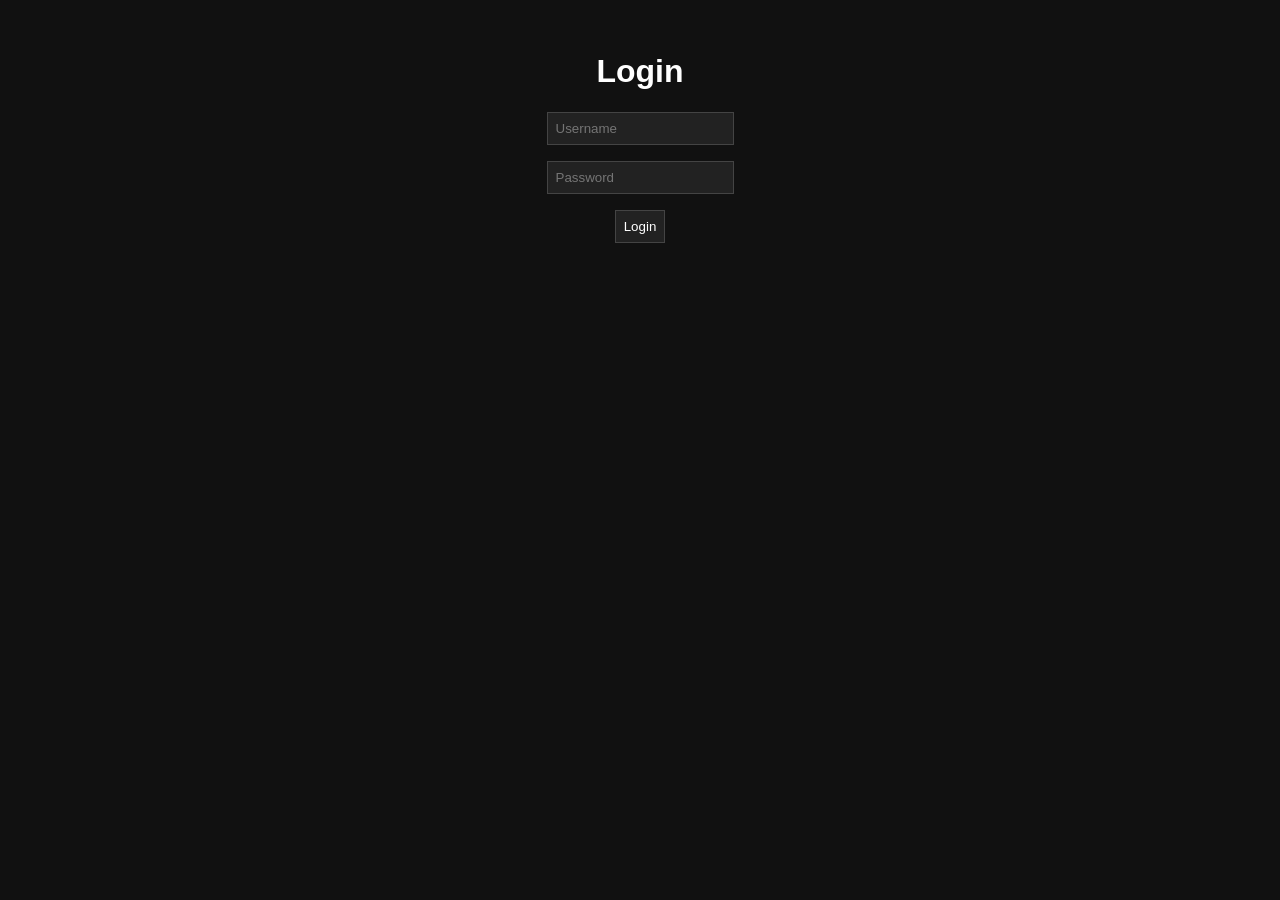
<file: index.html>
<!-- login.html -->
<!DOCTYPE html>
<html lang="en">
<head>
  <meta charset="UTF-8" />
  <meta name="viewport" content="width=device-width, initial-scale=1.0" />
  <title>Login</title>
  <link rel="stylesheet" href="style.css" />
</head>
<body class="login-page">
  <div class="container">
    <h1>Login</h1>
    <form action="index1.html" method="get">
      <input type="text" name="username" placeholder="Username" required />
      <input type="password" name="password" placeholder="Password" required />
      <button type="submit">Login</button>
    </form>
  </div>
</body>
</html>
</file>
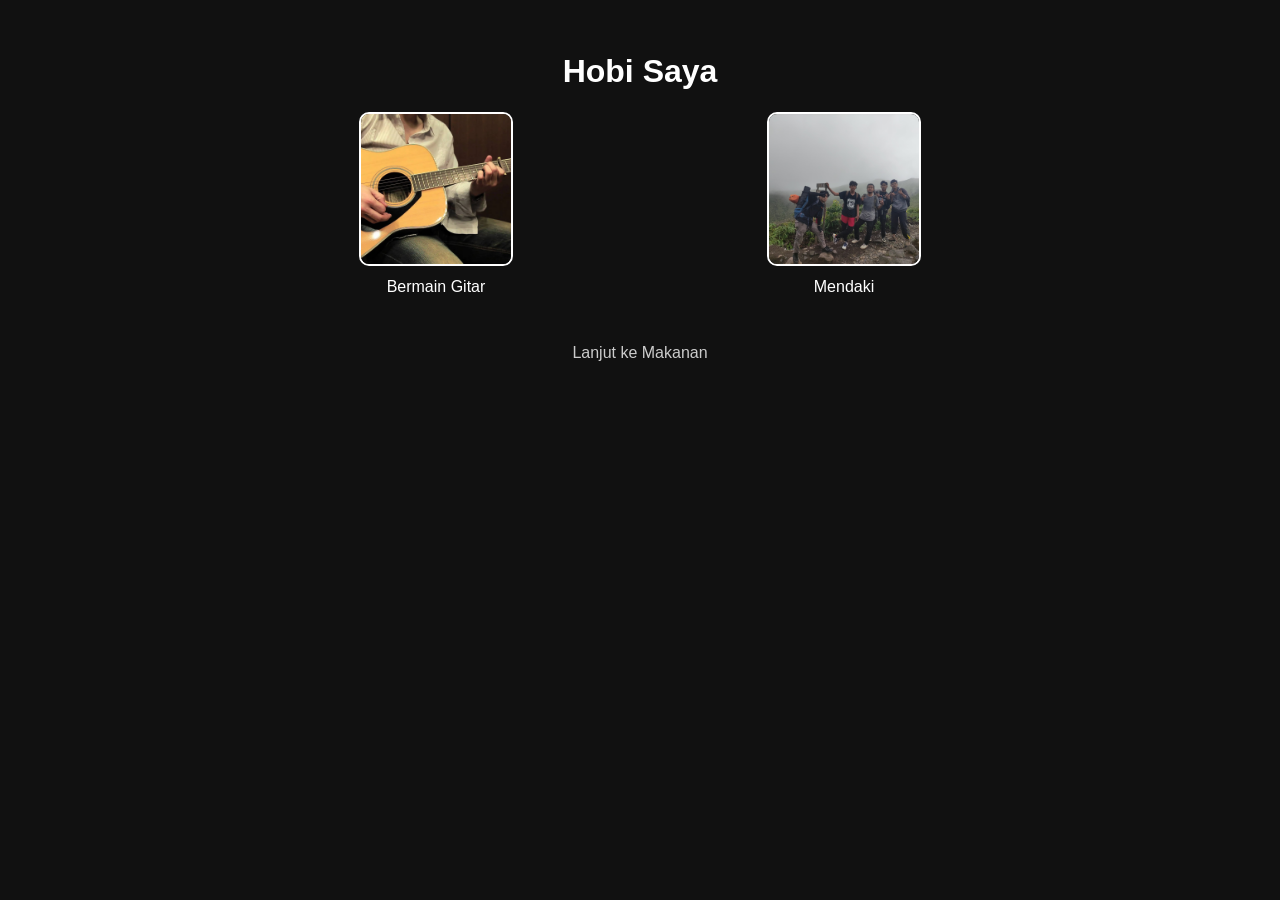
<file: index1.html>
<!-- hobi.html -->
<!DOCTYPE html>
<html lang="en">
<head>
  <meta charset="UTF-8" />
  <meta name="viewport" content="width=device-width, initial-scale=1.0" />
  <title>Hobi</title>
  <link rel="stylesheet" href="style.css" />
</head>
<body>
  <div class="container">
    <h1>Hobi Saya</h1>
    <div class="gallery">
      <div class="item">
        <img src="gitar.jpg" alt="Hobi 1">
        <p>Bermain Gitar</p>
      </div>
      <div class="item">
        <img src="Mendaki Kaba.jpeg" alt="Hobi 2">
        <p>Mendaki</p>
      </div>
    </div>
    <a href="index2.html">Lanjut ke Makanan</a>
  </div>
</body>
</html>
</file>
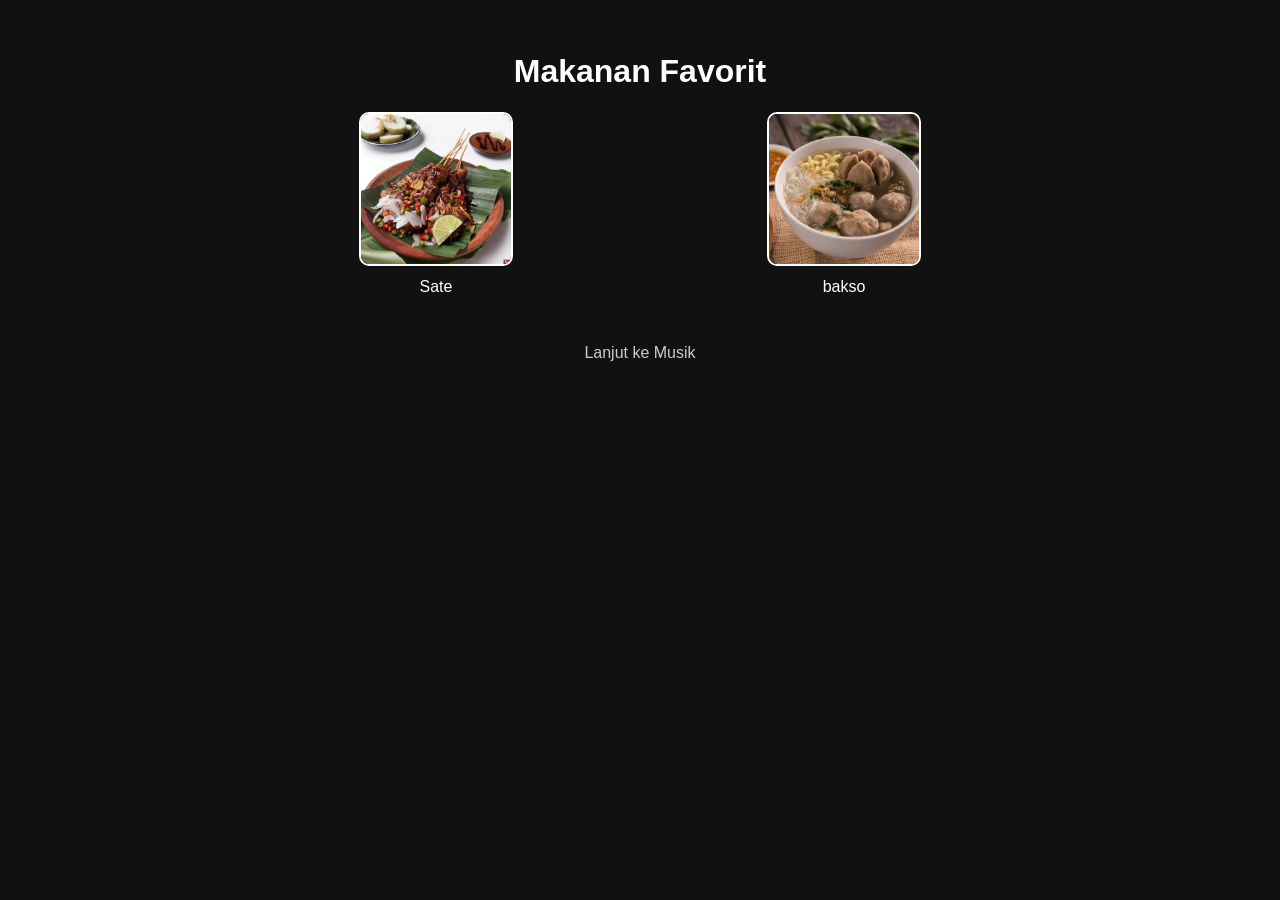
<file: index2.html>
<!-- makanan.html -->
<!DOCTYPE html>
<html lang="en">
<head>
  <meta charset="UTF-8" />
  <meta name="viewport" content="width=device-width, initial-scale=1.0" />
  <title>Makanan Favorit</title>
  <link rel="stylesheet" href="style.css" />
</head>
<body>
  <div class="container">
    <h1>Makanan Favorit</h1>
    <div class="gallery">
      <div class="item">
        <img src="sate.jpg" alt="Makanan 1">
        <p>Sate</p>
      </div>
      <div class="item">
        <img src="bakso.jpg" alt="Makanan 2">
        <p>bakso</p>
      </div>
    </div>
    <a href="index3.html">Lanjut ke Musik</a>
  </div>
</body>
</html>
</file>
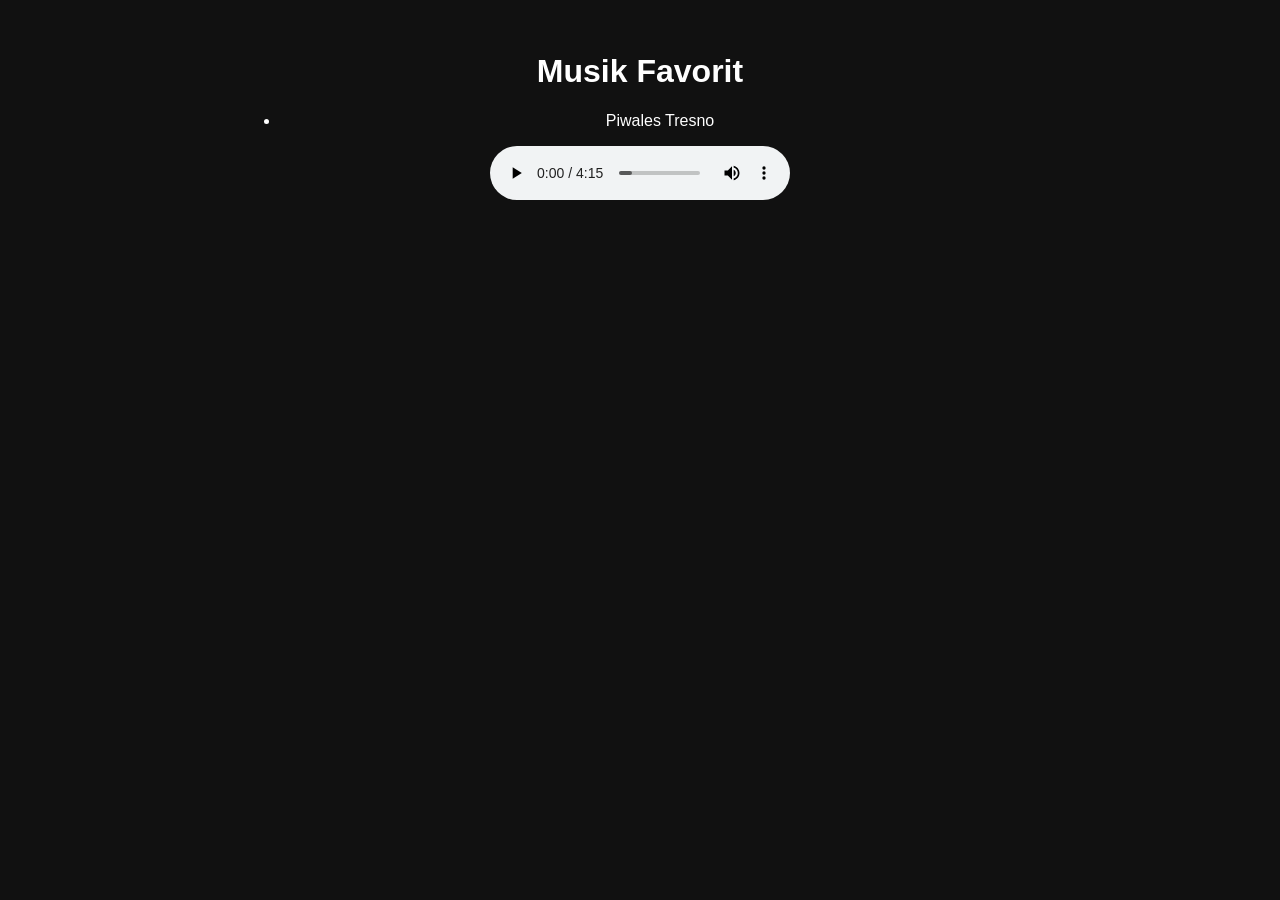
<file: index3.html>
<!-- musik.html -->
<!DOCTYPE html>
<html lang="en">
<head>
  <meta charset="UTF-8" />
  <meta name="viewport" content="width=device-width, initial-scale=1.0" />
  <title>Musik Favorit</title>
  <link rel="stylesheet" href="style.css" />
</head>
<body>
  <div class="container">
    <h1>Musik Favorit</h1>
    <ul>
      <li>Piwales Tresno</li>
    </ul>
    <audio controls>
      <source src="audio.mp3" type="audio/mpeg">
      Browser tidak mendukung pemutar audio.
    </audio>
  </div>
</body>
</html>
</file>
<file: style.css>
body {
    margin: 0;
    font-family: Arial, sans-serif;
    background-color: #111;
    color: #fff;
  }
  .container {
    max-width: 800px;
    margin: auto;
    padding: 2rem;
    text-align: center;
  }
  input, button {
    display: block;
    margin: 1rem auto;
    padding: 0.5rem;
    background: #222;
    color: #fff;
    border: 1px solid #444;
  }
  .gallery {
    display: flex;
    justify-content: space-around;
    flex-wrap: wrap;
    gap: 1rem;
  }
  .item img {
    width: 150px;
    height: 150px;
    object-fit: cover;
    border: 2px solid #fff;
    border-radius: 10px;
  }
  .item p {
    margin-top: 0.5rem;
  }
  a {
    color: #ccc;
    text-decoration: none;
    margin-top: 2rem;
    display: inline-block;
  }
  a:hover {
    color: #fff;
  }
</file>
